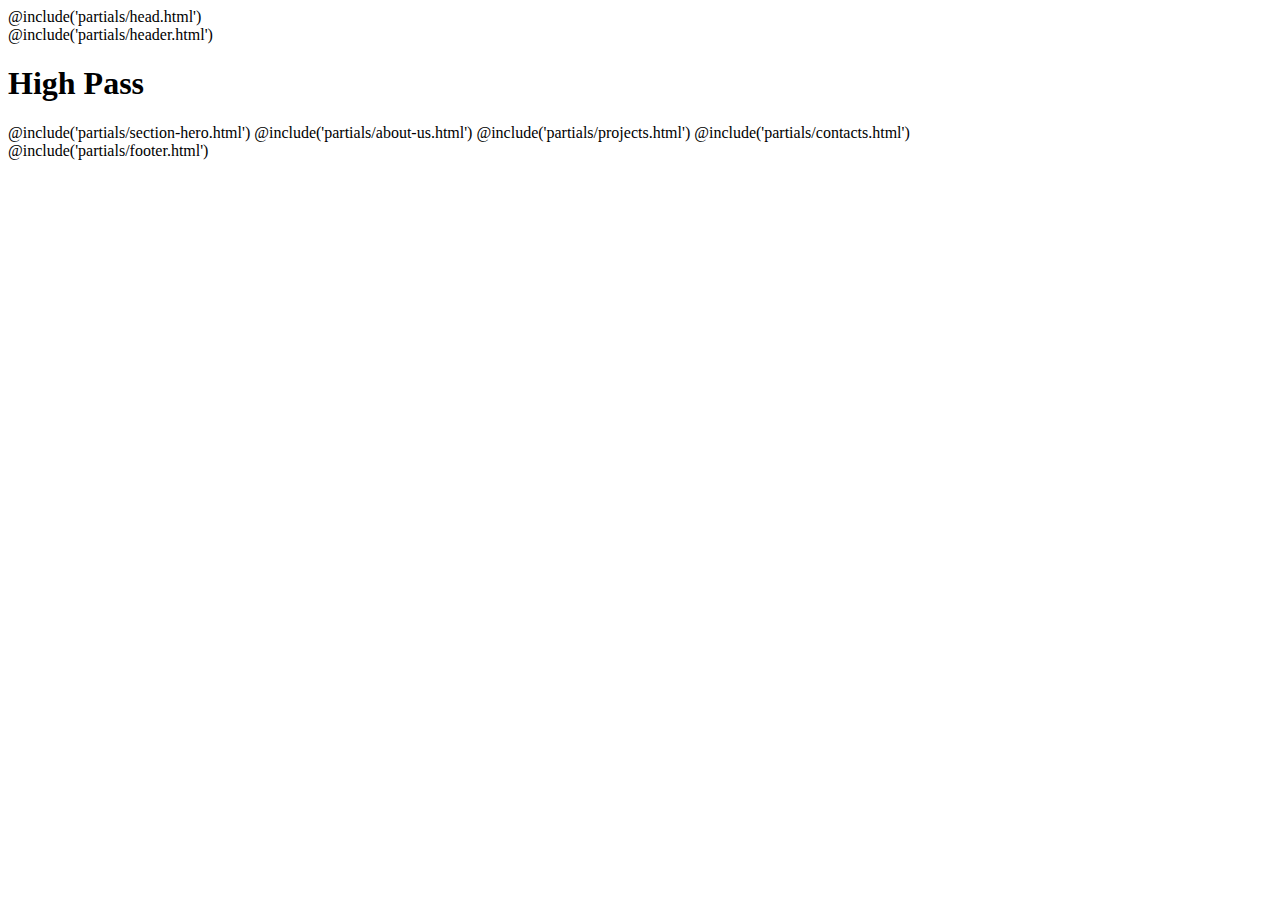
<file: src/index.html>
<!DOCTYPE html>
<html lang="ru" class="page">

@include('partials/head.html')

<body class="page__body">
  <div class="site-container">
    @include('partials/header.html')
    <main class="main">
      <h1 class="page__title visually-hidden">High Pass</h1>
      @include('partials/section-hero.html')
      @include('partials/about-us.html')
      @include('partials/projects.html')
      @include('partials/contacts.html')
    </main>
    @include('partials/footer.html')
  </div>
</body>
</html>
</file>
